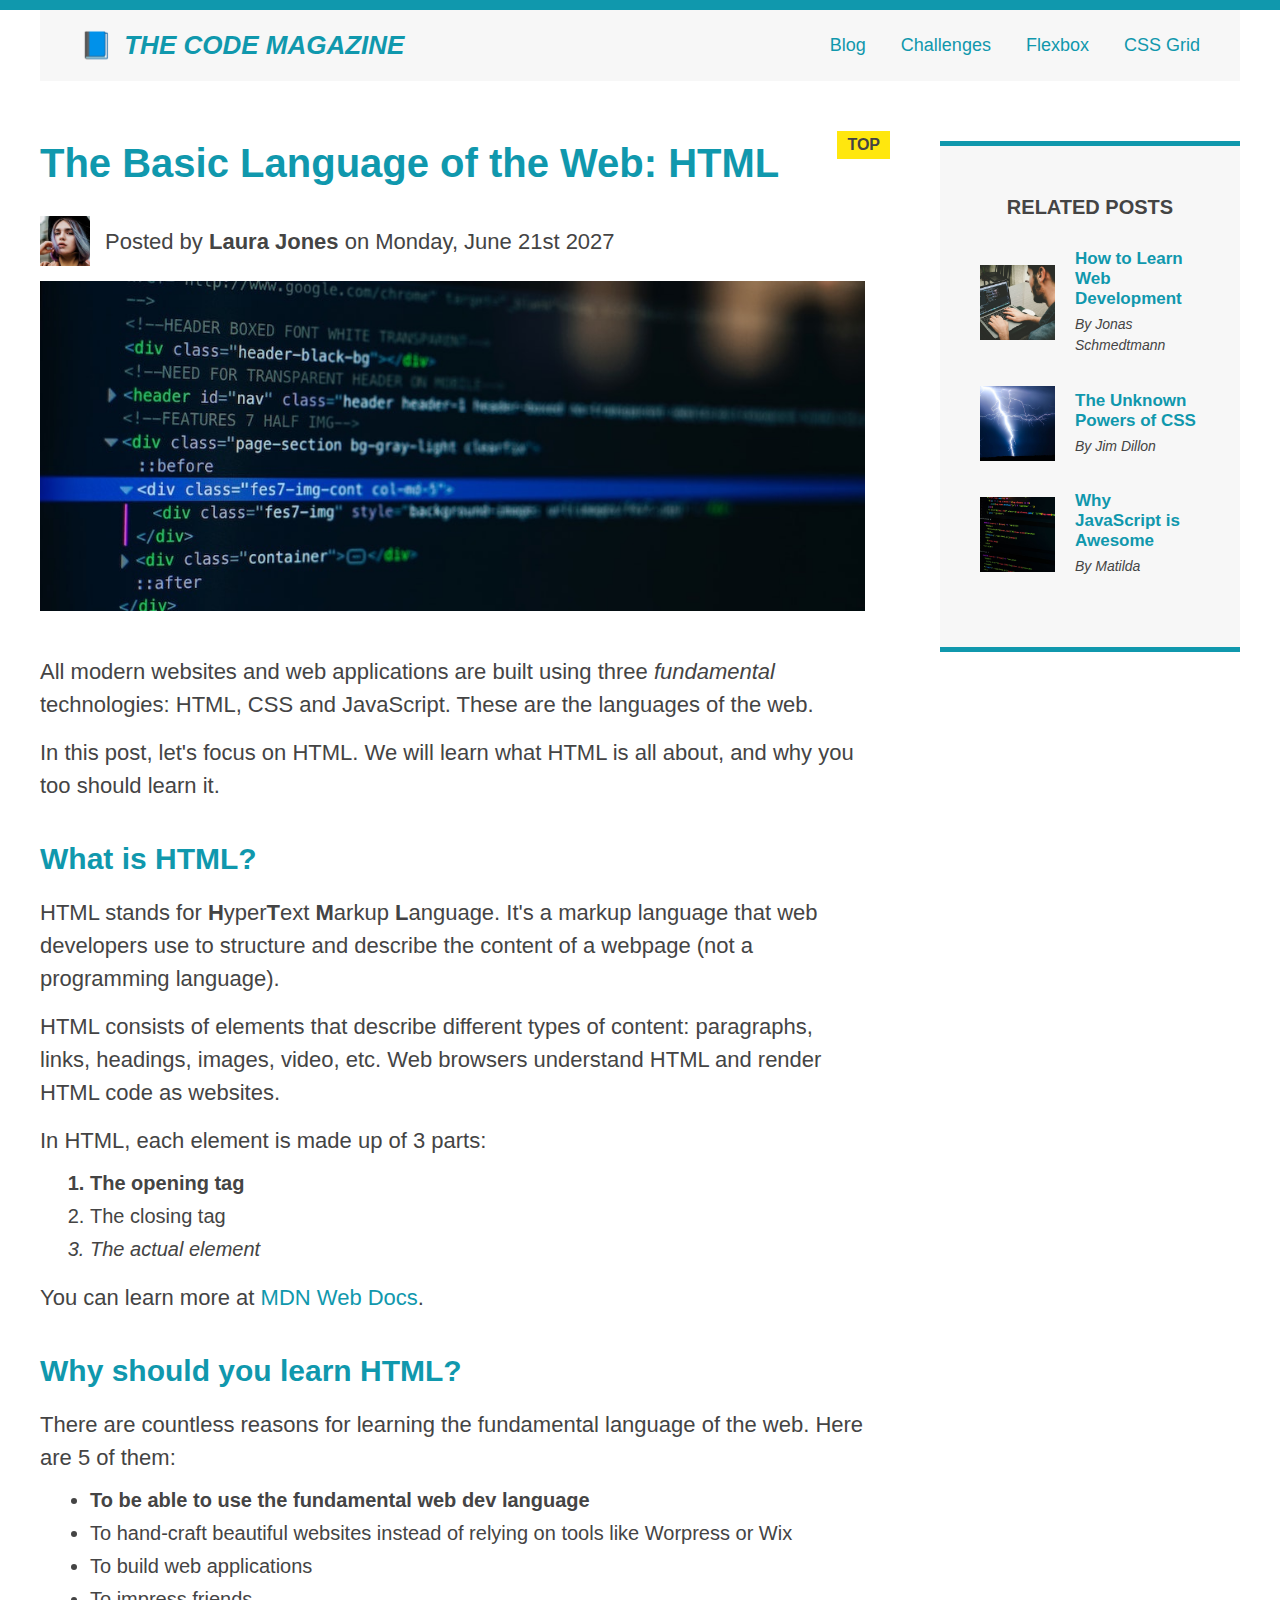
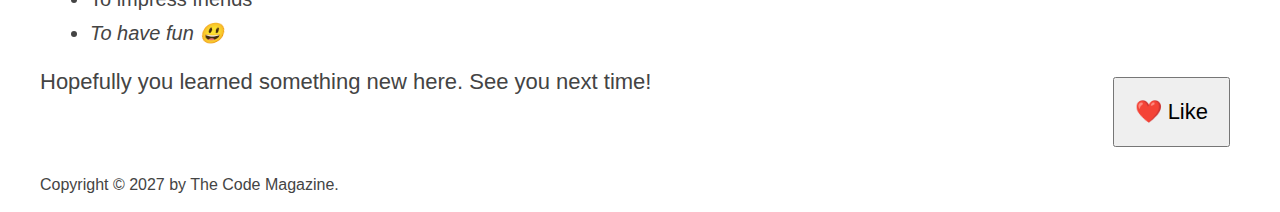
<file: index.html>
<!DOCTYPE html>
<html lang="en">
  <head>
    <meta charset="UTF-8" />
    <link href="style.css" rel="stylesheet" />

    <title>The Basic Language of the Web: HTML</title>
  </head>

  <body>
    <!--
    <h1>The Basic Language of the Web: HTML</h1>
    <h2>The Basic Language of the Web: HTML</h2>
    <h3>The Basic Language of the Web: HTML</h3>
    <h4>The Basic Language of the Web: HTML</h4>
    <h5>The Basic Language of the Web: HTML</h5>
    <h6>The Basic Language of the Web: HTML</h6>
    -->

    <div class="container">
      <header class="main-header clearfix">
        <h1>📘 The Code Magazine</h1>

        <nav>
          <!-- <strong>This is the navigation</strong> -->
          <a href="blog.html">Blog</a>
          <a href="#">Challenges</a>
          <a href="flexbox.html">Flexbox</a>
          <a href="css-grid.html">CSS Grid</a>
        </nav>

        <!-- <div class="clear"></div> -->
      </header>
      <div class="row">
        <article>
          <header class="post-header">
            <h2>The Basic Language of the Web: HTML</h2>
            <div class="author-box">
              <img
                src="img/laura-jones.jpg"
                alt="Headshot of Laura Jones"
                height="50"
                width="50"
                class="author-img"
              />

              <p class="author">
                Posted by <strong>Laura Jones</strong> on Monday, June 21st 2027
              </p>
            </div>
            <img
              src="img/post-img.jpg"
              alt="HTML code on a screen"
              width="500"
              height="200"
              class="post-img"
            />
            <button>❤️ Like</button>
          </header>

          <p>
            All modern websites and web applications are built using three
            <em>fundamental</em>
            technologies: HTML, CSS and JavaScript. These are the languages of
            the web.
          </p>

          <p>
            In this post, let's focus on HTML. We will learn what HTML is all
            about, and why you too should learn it.
          </p>

          <h3>What is HTML?</h3>
          <p>
            HTML stands for <strong>H</strong>yper<strong>T</strong>ext
            <strong>M</strong>arkup <strong>L</strong>anguage. It's a markup
            language that web developers use to structure and describe the
            content of a webpage (not a programming language).
          </p>
          <p>
            HTML consists of elements that describe different types of content:
            paragraphs, links, headings, images, video, etc. Web browsers
            understand HTML and render HTML code as websites.
          </p>
          <p>In HTML, each element is made up of 3 parts:</p>

          <ol>
            <li class="first-li">The opening tag</li>
            <li>The closing tag</li>
            <li>The actual element</li>
          </ol>

          <p>
            You can learn more at
            <a
              href="https://developer.mozilla.org/en-US/docs/Web/HTML"
              target="_blank"
              >MDN Web Docs</a
            >.
          </p>

          <h3>Why should you learn HTML?</h3>

          <p>
            There are countless reasons for learning the fundamental language of
            the web. Here are 5 of them:
          </p>

          <ul>
            <li class="first-li">
              To be able to use the fundamental web dev language
            </li>
            <li>
              To hand-craft beautiful websites instead of relying on tools like
              Worpress or Wix
            </li>
            <li>To build web applications</li>
            <li>To impress friends</li>
            <li>To have fun 😃</li>
          </ul>

          <p>Hopefully you learned something new here. See you next time!</p>
        </article>

        <aside>
          <h4>Related posts</h4>

          <ul class="related">
            <li class="related-post">
              <img
                src="img/related-1.jpg"
                alt="Person programming"
                width="75"
                height="75"
              />
              <div>
                <a href="#" class="related-link"
                  >How to Learn Web Development</a
                >
                <p class="related-author">By Jonas Schmedtmann</p>
              </div>
            </li>
            <li class="related-post">
              <img
                src="img/related-2.jpg"
                alt="Lightning"
                width="75"
                height="75"
              />
              <div>
                <a href="#" class="related-link">The Unknown Powers of CSS</a>
                <p class="related-author">By Jim Dillon</p>
              </div>
            </li>
            <li class="related-post">
              <img
                src="img/related-3.jpg"
                alt="JavaScript code on a screen"
                width="75"
                height="75"
              />
              <div>
                <a href="#" class="related-link">Why JavaScript is Awesome</a>
                <p class="related-author">By Matilda</p>
              </div>
            </li>
          </ul>
        </aside>
      </div>
      <footer>
        <p id="copyright" class="copyright text">
          Copyright &copy; 2027 by The Code Magazine.
        </p>
      </footer>
    </div>
  </body>
</html>
</file>
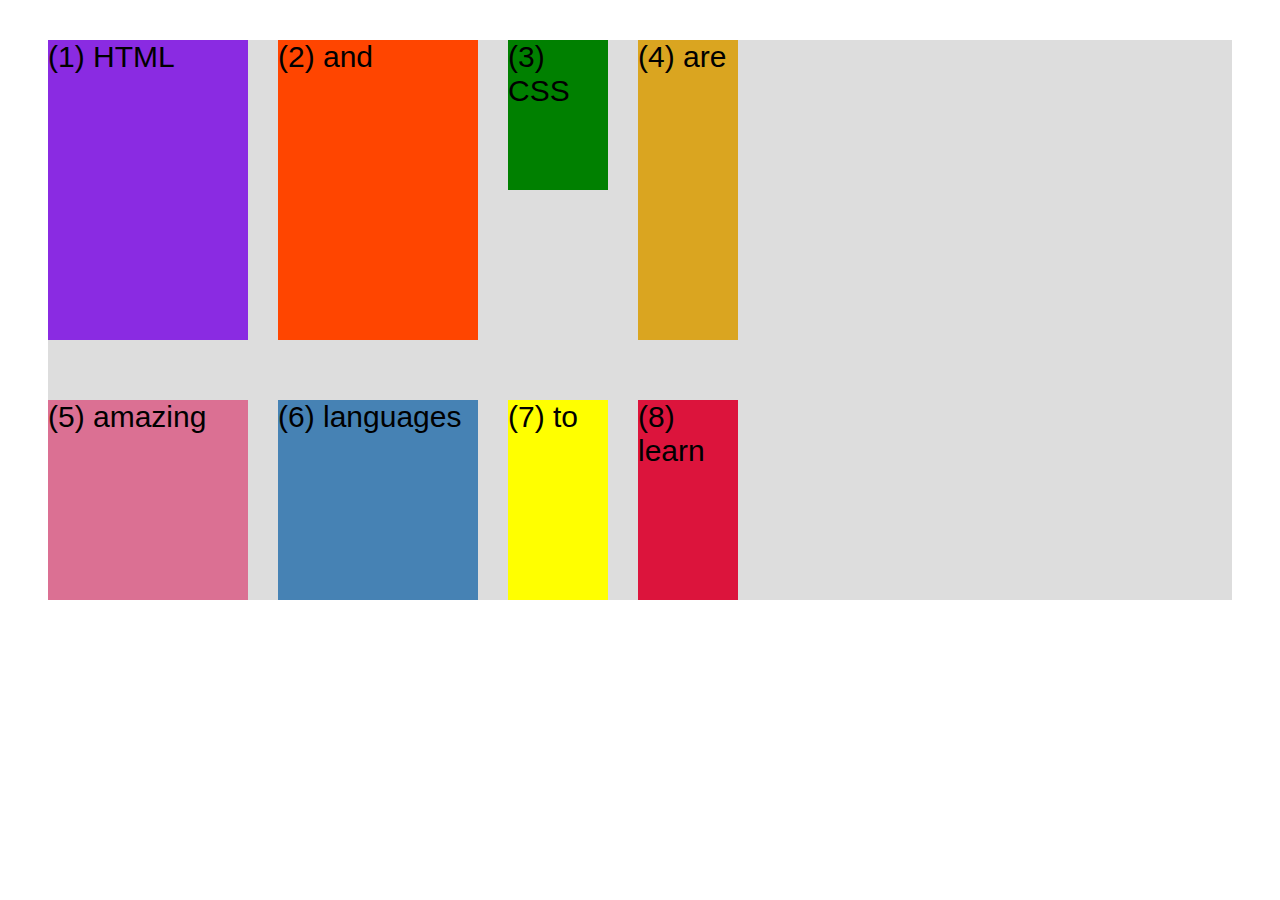
<file: css-grid.html>
<!DOCTYPE html>
<html lang="en">
  <head>
    <meta charset="UTF-8" />
    <meta http-equiv="X-UA-Compatible" content="IE=edge" />
    <meta name="viewport" content="width=device-width, initial-scale=1.0" />
    <title>CSS Grid</title>
    <style>
      .el--1 {
        background-color: blueviolet;
      }
      .el--2 {
        background-color: orangered;
      }
      .el--3 {
        background-color: green;
        height: 150px;
      }
      .el--4 {
        background-color: goldenrod;
      }
      .el--5 {
        background-color: palevioletred;
      }
      .el--6 {
        background-color: steelblue;
      }
      .el--7 {
        background-color: yellow;
      }
      .el--8 {
        background-color: crimson;
      }

      .container--1 {
        /* STARTER */
        font-family: sans-serif;
        background-color: #ddd;
        font-size: 30px;
        margin: 40px;

        /* CSS GRID */
        display: grid;
        grid-template-columns: 200px 200px 100px 100px;
        grid-template-rows: 300px 200px;

        column-gap: 30px;
        row-gap: 60px;
      }

      .container--2 {
        display: none;

        /* STARTER */
        font-family: sans-serif;
        background-color: black;
        font-size: 40px;
        margin: 100px;

        width: 1000px;
        height: 600px;

        /* CSS GRID */
      }
    </style>
  </head>
  <body>
    <div class="container--1">
      <div class="el el--1">(1) HTML</div>
      <div class="el el--2">(2) and</div>
      <div class="el el--3">(3) CSS</div>
      <div class="el el--4">(4) are</div>
      <div class="el el--5">(5) amazing</div>
      <div class="el el--6">(6) languages</div>
      <div class="el el--7">(7) to</div>
      <div class="el el--8">(8) learn</div>
    </div>

    <div class="container--2">
      <div class="el el--1">(1)</div>
      <div class="el el--3">(3)</div>
      <div class="el el--4">(4)</div>
      <div class="el el--5">(5)</div>
      <div class="el el--6">(6)</div>
      <div class="el el--7">(7)</div>
    </div>
  </body>
</html>
</file>
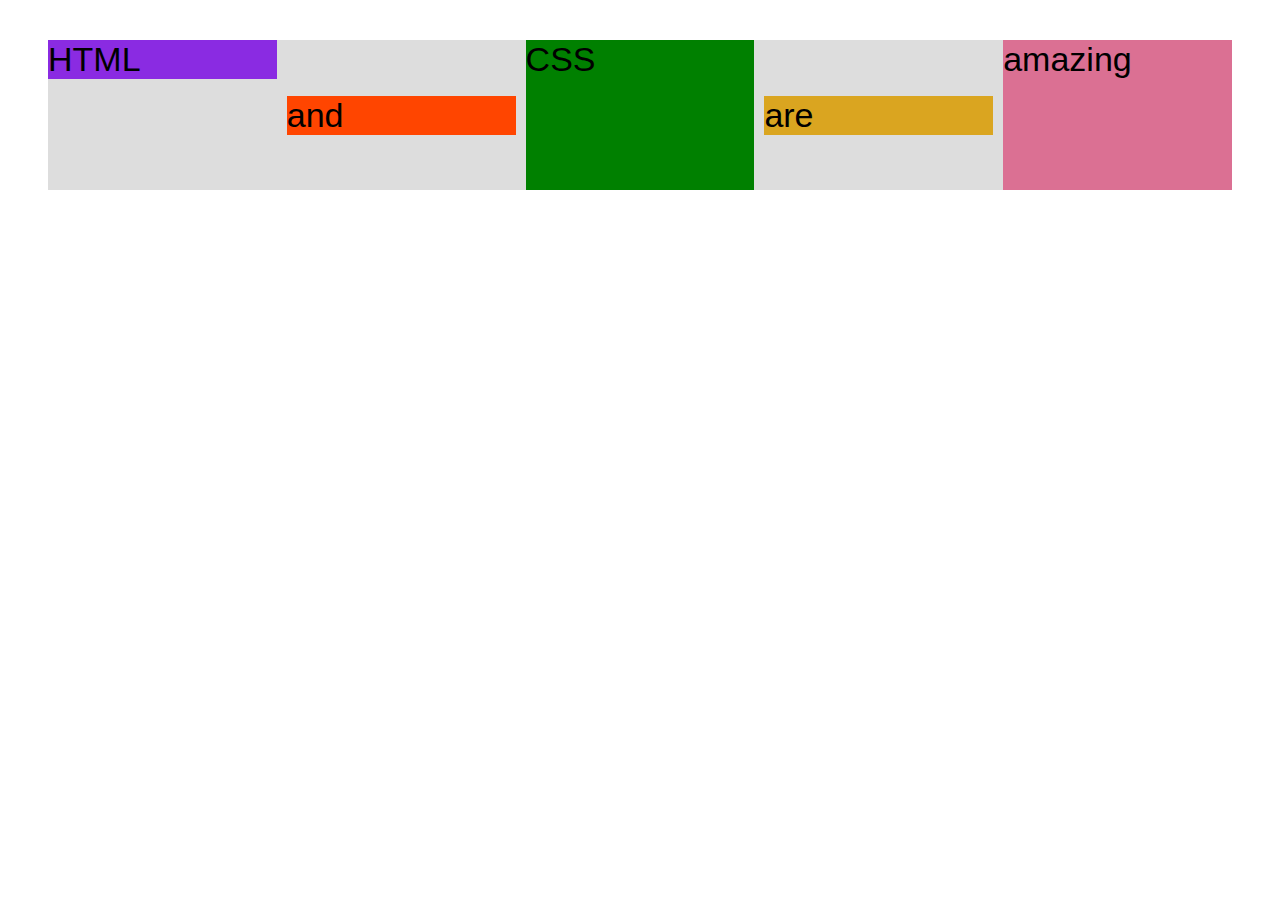
<file: flexbox.html>
<!DOCTYPE html>
<html lang="en">
  <head>
    <meta charset="UTF-8" />
    <meta http-equiv="X-UA-Compatible" content="IE=edge" />
    <meta name="viewport" content="width=device-width, initial-scale=1.0" />
    <title>Flexbox</title>
    <style>
      .el--1 {
        background-color: blueviolet;
      }
      .el--2 {
        background-color: orangered;
      }
      .el--3 {
        background-color: green;
        height: 150px;
      }
      .el--4 {
        background-color: goldenrod;
      }
      .el--5 {
        background-color: palevioletred;
      }
      .el--6 {
        background-color: steelblue;
      }
      .el--7 {
        background-color: yellow;
      }
      .el--8 {
        background-color: crimson;
      }

      .container {
        /* STARTER */
        font-family: sans-serif;
        background-color: #ddd;
        font-size: 34px;
        margin: 40px;

        /* FLEXBOX */
        display: flex;
        align-items: center;
        justify-content: flex-start;
        gap: 10px;
      }

      .el {
        /* DEFAULTS 
        flex-grow: 0;
        flex-shrink: 1;
        flex-basis: auto; 
        */

        /* flex-basis: 200px; */
        /* flex-shrink: 0; */
        /* flex-grow: 1; */

        /* flex: 0 0 200px;  */

        flex: 1;
      }

      .el--1 {
        align-self: flex-start;
        /* order 2; */
        /* flex-grow: 3; */
      }
      .el--5 {
        align-self: stretch;
        order: 1;
      }
      .el--6 {
        order: -1;
      }
    </style>
  </head>
  <body>
    <div class="container">
      <div class="el el--1">HTML</div>
      <div class="el el--2">and</div>
      <div class="el el--3">CSS</div>
      <div class="el el--4">are</div>
      <div class="el el--5">amazing</div>
      <!-- <div class="el el--6">languages</div>
      <div class="el el--7">to</div>
      <div class="el el--8">learn</div> -->
    </div>
  </body>
</html>
</file>
<file: style.css>
* {
  /* border-top: 10px solid #1098ad; */
  margin: 0;
  padding: 0;
  box-sizing: border-box;
}

/* PAGE SECTIONS */
body {
  color: #444;
  font-family: sans-serif;

  border-top: 10px solid #1098ad;
  position: relative;
}

.container {
  width: 1200px;
  /* margin-left: auto;
  margin-right: auto; */
  margin: 0 auto;
}

.main-header {
  background-color: #f7f7f7;
  /* padding: 20px;
  padding-left: 40px;
  padding-right: 40px; */
  padding: 20px 40px;
  margin-bottom: 60px;
  /* height: 80px; */
}

nav {
  font-size: 18px;
  /* text-align: center; */
}

article {
  margin-bottom: 60px;
}

.post-header {
  margin-bottom: 40px;
  /* position: relative; */
}

aside {
  background-color: #f7f7f7;
  border-top: 5px solid #1098ad;
  border-bottom: 5px solid #1098ad;
  padding: 50px 40px;
}

/* SMALLER ELEMENTS */
h1,
h2,
h3 {
  color: #1098ad;
}

h1 {
  font-size: 26px;
  text-transform: uppercase;
  font-style: italic;
}

h2 {
  font-size: 40px;
  margin-bottom: 30px;
}

h3 {
  font-size: 30px;
  margin-bottom: 20px;
  margin-top: 40px;
}

h4 {
  font-size: 20px;
  text-transform: uppercase;
  text-align: center;
  margin-bottom: 30px;
}

p {
  font-size: 22px;
  line-height: 1.5;
  margin-bottom: 15px;
}

ul,
ol {
  margin-left: 50px;
  margin-bottom: 20px;
}

li {
  font-size: 20px;
  margin-bottom: 10px;
  /* display: inline; */
}

li:last-child {
  margin-bottom: 0;
}

/* footer p {
  font-size: 16px;
} */

/* article header p {
  font-style: italic;
} */

#author {
  font-style: italic;
  font-size: 18px;
}

#copyright {
  font-size: 16px;
}

.related-author {
  font-size: 18px;
  font-weight: bold;
}

/* ul {
  list-style: none;
} */

.related {
  list-style: none;
  margin-left: 0;
}

body {
  /* background-color: orangered; */
}

/* .first-li {
  font-weight: bold;
} */

li:first-child {
  font-weight: bold;
}

li:last-child {
  font-style: italic;
}

li:nth-child(even) {
  /* color: red; */
}

/* Misconception: this won't work! */
article p:first-child {
  color: red;
}

/* Styling links */
a:link {
  color: #1098ad;
  text-decoration: none;
}

a:visited {
  /* color: #777; */
  color: #1098ad;
}

a:hover {
  color: orangered;
  font-weight: bold;
  text-decoration: underline orangered;
}

a:active {
  background-color: black;
  font-style: italic;
}
/* LVHA */

.post-img {
  width: 100%;
  height: auto;
}

nav a:link {
  /* background-color: orangered;
  margin: 20px;
  padding: 20px;

  display: block; */

  margin-right: 30px;
  display: inline-block;
}

nav a:link:last-child {
  margin-right: 0;
}

button {
  font-size: 22px;
  padding: 20px;
  cursor: pointer;

  position: absolute;
  /* top: 50px;
  left: 50px; */
  bottom: 50px;
  right: 50px;
}

h1::first-letter {
  font-style: normal;
  margin-right: 5px;
}

h3 + p::first-line {
  /* color: red; */
}

h2 {
  /* background-color: orange; */
  position: relative;
}

h2::before {
  content: "TOP";
  background-color: #ffe70e;
  color: #444;
  font-size: 16px;
  font-weight: bold;
  display: inline-block;
  padding: 5px 10px;
  position: absolute;
  top: -10px;
  right: -25px;
}

/* Resolving conflicts */
/* #copyright {
  color: red;
}

.copyright {
  color: blue;
}

.text {
  color: yellow;
}

footer p {
  color: green !important;
} */

/* nav a:link,
nav p {
  font-size: 18px;
} */

/* FLOATS */
/*
.author-img {
  float: left;
}

.author {
  float: left;
  margin-top: 10px;
  margin-left: 20px;
}

h1 {
  float: left;
}

nav {
  float: right;
}

.clear {
  clear: both;
}

.clearfix::after {
  clear: both;
  content: "";
  display: block;
}

article {
  width: 825px;
  float: left;
}
aside {
  width: 300px;
  float: right;
}

footer {
  clear: both;
}
*/

/* FLEXBOX */
.main-header {
  display: flex;
  align-items: center;
  justify-content: space-between;
}

.author-box {
  display: flex;
  align-items: center;
  margin-bottom: 15px;
}

.author {
  margin-bottom: 0;
  margin-left: 15px;
}

.related-post {
  display: flex;
  align-items: center;
  gap: 20px;
  margin-bottom: 30px;
}

.related-link {
  font-size: 17px;
  font-weight: bold;
  font-style: normal;
  margin-bottom: 5px;
  display: block;
}

.related-author {
  margin-bottom: 0;
  font-size: 14px;
  font-weight: normal;
  font-style: italic;
}

.row {
  display: flex;
  align-items: flex-start;
  gap: 75px;
  margin-bottom: 60px;
}

article {
  flex: 1;
  margin-bottom: 0;
}

aside {
  flex: 0 0 300px;
}
</file>
